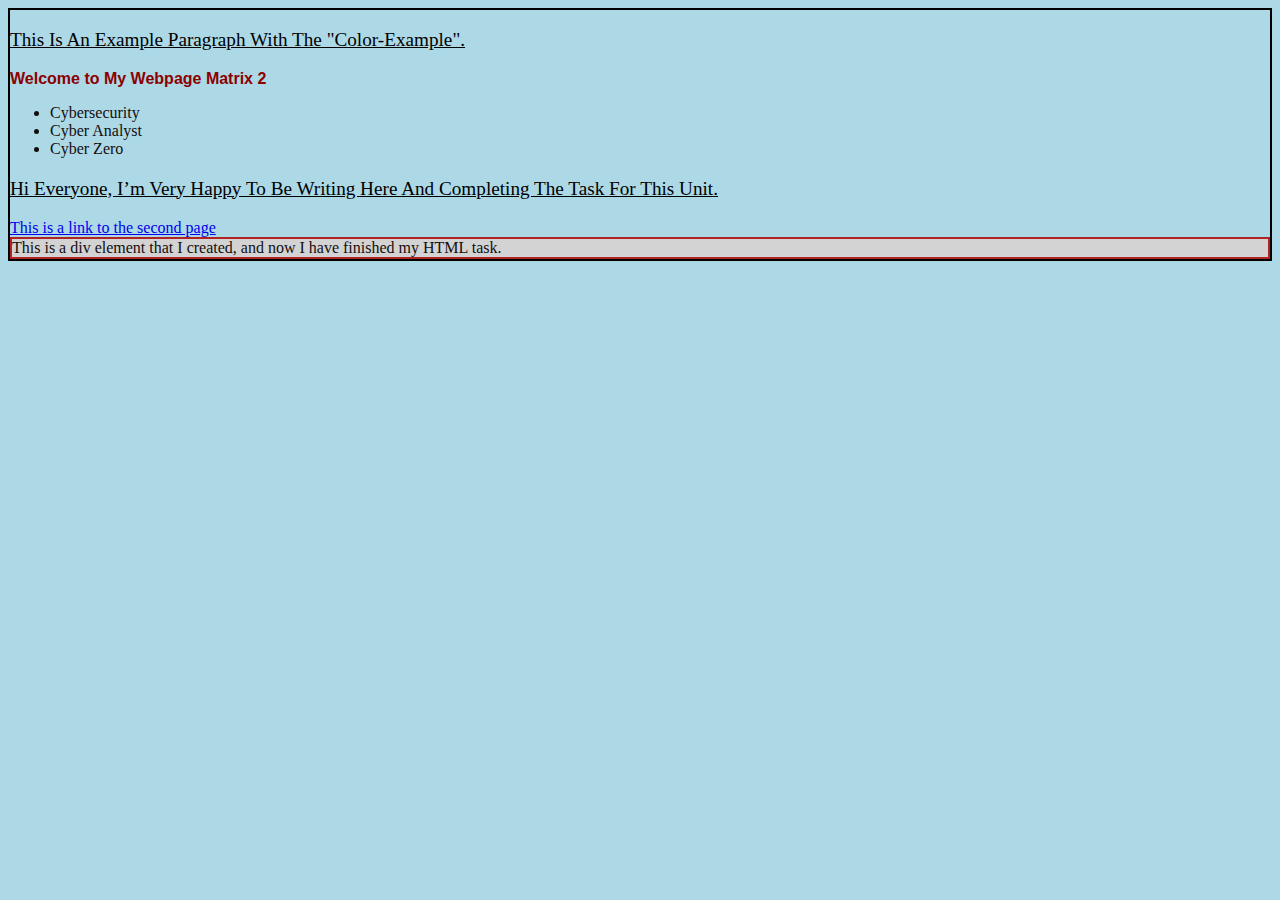
<file: index.html>
<!DOCTYPE html>
<html lang="en">
<head>
    <meta charset="UTF-8">
    <meta name="viewport" content="width=device-width, initial-scale=1.0">
    <title>Anderson Matrix HTML Task</title>
    <link rel="stylesheet" href="styles.css">
</head>
<body>

    <p class="color-example">This is an example paragraph with the "color-example".</p>

    <h1 class="header-example">Welcome to My Webpage Matrix 2</h1>

    <ul class="list-example">
        <li>Cybersecurity</li>
        <li>Cyber Analyst</li>
        <li>Cyber Zero</li>
    </ul>

    <p class="text-example">
        Hi everyone, I’m very happy to be writing here and completing the task for this unit.
    </p>

    <a href="second.html">This is a link to the second page</a>

    <div class="div-example">
        This is a div element that I created, and now I have finished my HTML task.
    </div>

</body>
</html>
</file>
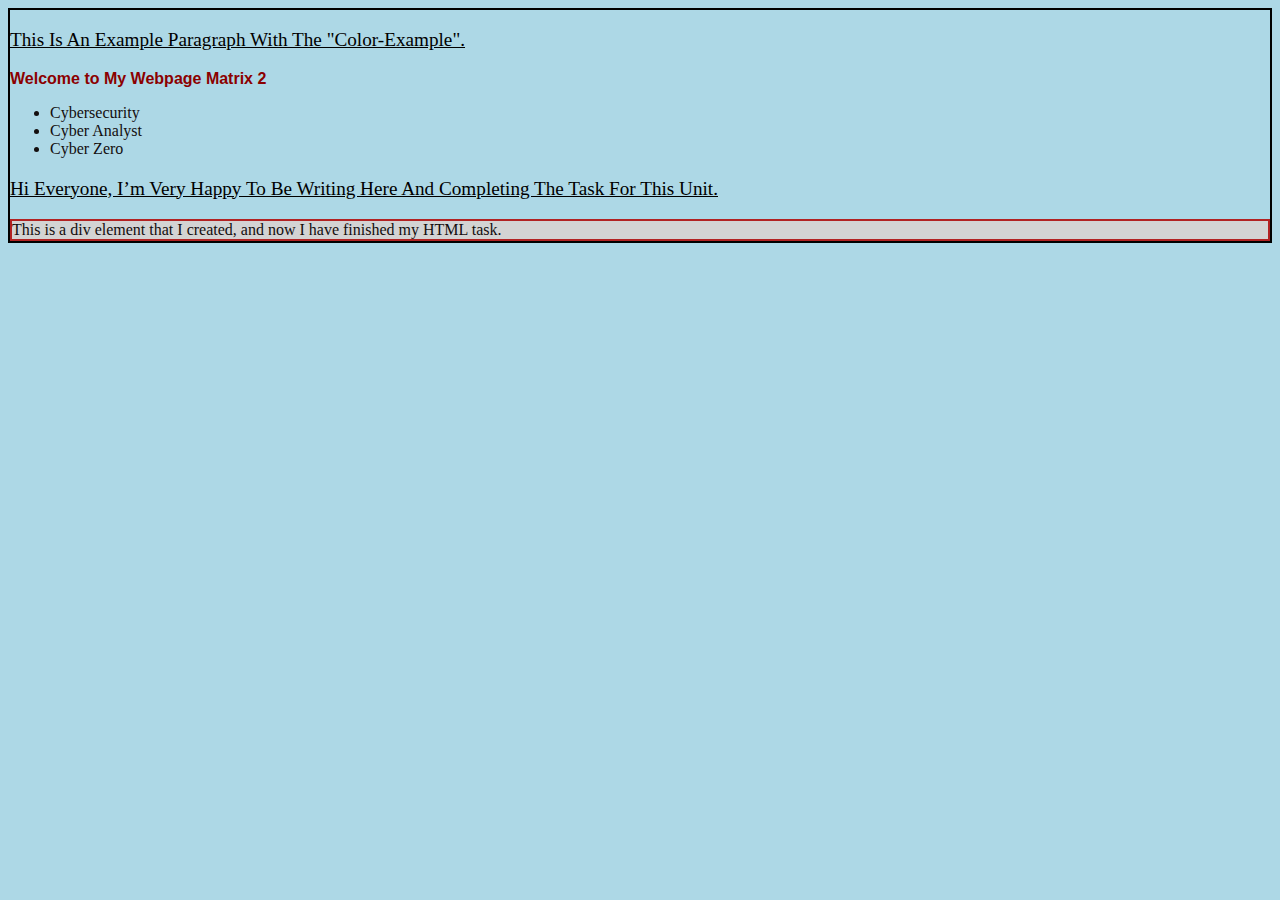
<file: CSS_Basics_Assignment/index.html>
<!DOCTYPE html>
<html lang="en">
<head>
    <meta charset="UTF-8">
    <meta name="viewport" content="width=device-width, initial-scale=1.0">
    <title>Anderson Matrix HTML Task</title>
    <link rel="stylesheet" href="styles.css">
</head>
<body>

    <p class="color-example">This is an example paragraph with the "color-example".</p>

    <h1 class="header-example">Welcome to My Webpage Matrix 2</h1>

    <ul class="list-example">
        <li>Cybersecurity</li>
        <li>Cyber Analyst</li>
        <li>Cyber Zero</li>
    </ul>

    <p class="text-example">
        Hi everyone, I’m very happy to be writing here and completing the task for this unit.
    </p>

    <div class="div-example">
        This is a div element that I created, and now I have finished my HTML task.
    </div>

</body>
</html>
</file>
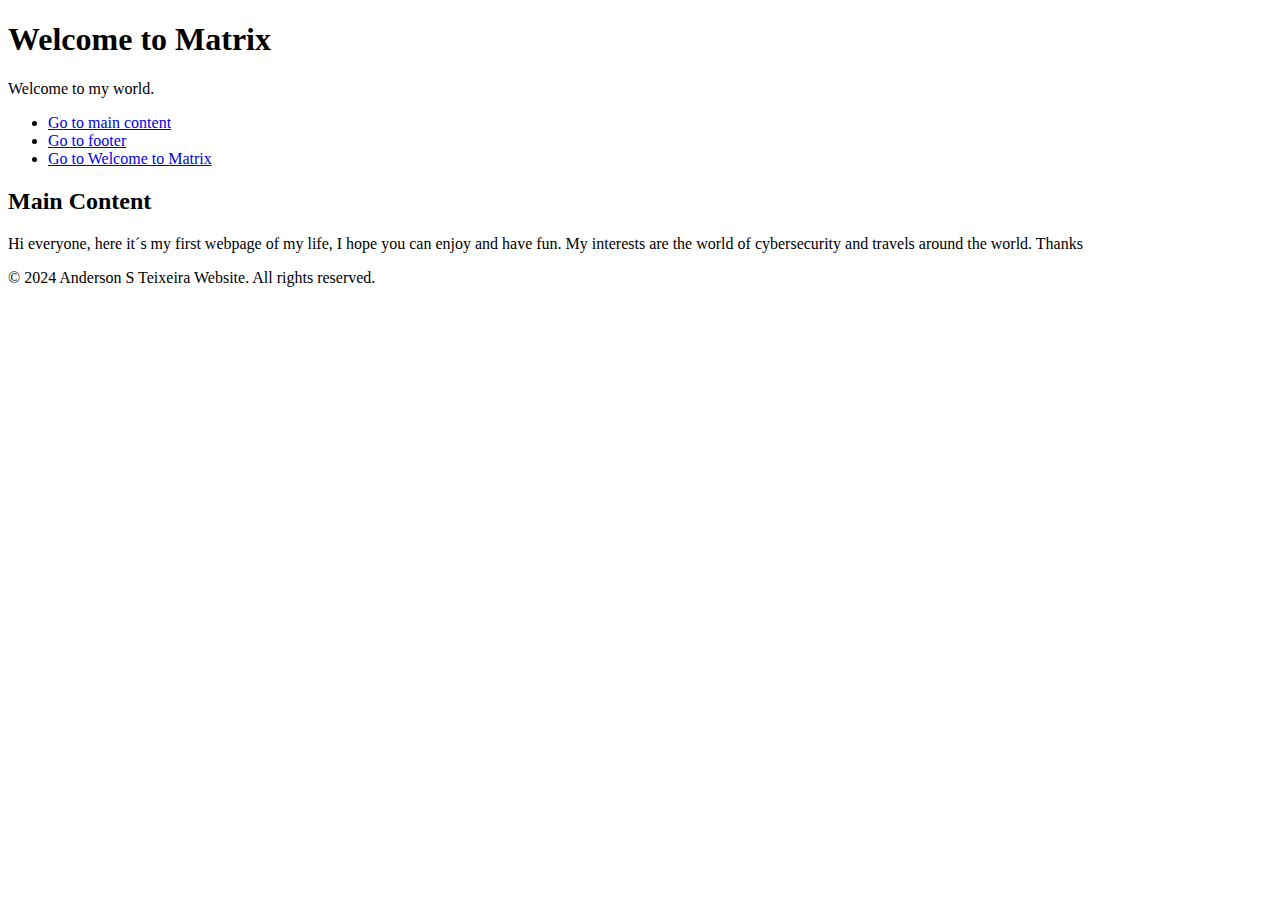
<file: HTML_Basics_Assignment/index.html>
<!DOCTYPE html>
<html lang="en">
<head>
    <meta charset="UTF-8">
    <meta name="viewport" content="width=device-width, initial-scale=1.0">
    <title>Anderson HTML Page</title>
</head>
<body>
    <header id="header">
        <h1>Welcome to Matrix</h1>
        <p>Welcome to my world.</p>
      </header>
      
      <nav>
       <ul>
         <li><a href="#main-content">Go to main content</a></li>
         <li><a href="#footer">Go to footer</a></li>
         <li><a href="#header">Go to Welcome to Matrix</a></li>
       </ul>
      </nav>
      
      <main id="main-content">
        <h2>Main Content</h2>
        <p>Hi everyone, here it´s my first webpage of my life, I hope you can enjoy and have fun. My interests are the world of cybersecurity and travels around the world. Thanks</p>
      </main>
      
      <footer id="footer">
        <p>&copy; 2024 Anderson S Teixeira Website. All rights reserved.</p>
      </footer>
</body>
</html>
</file>
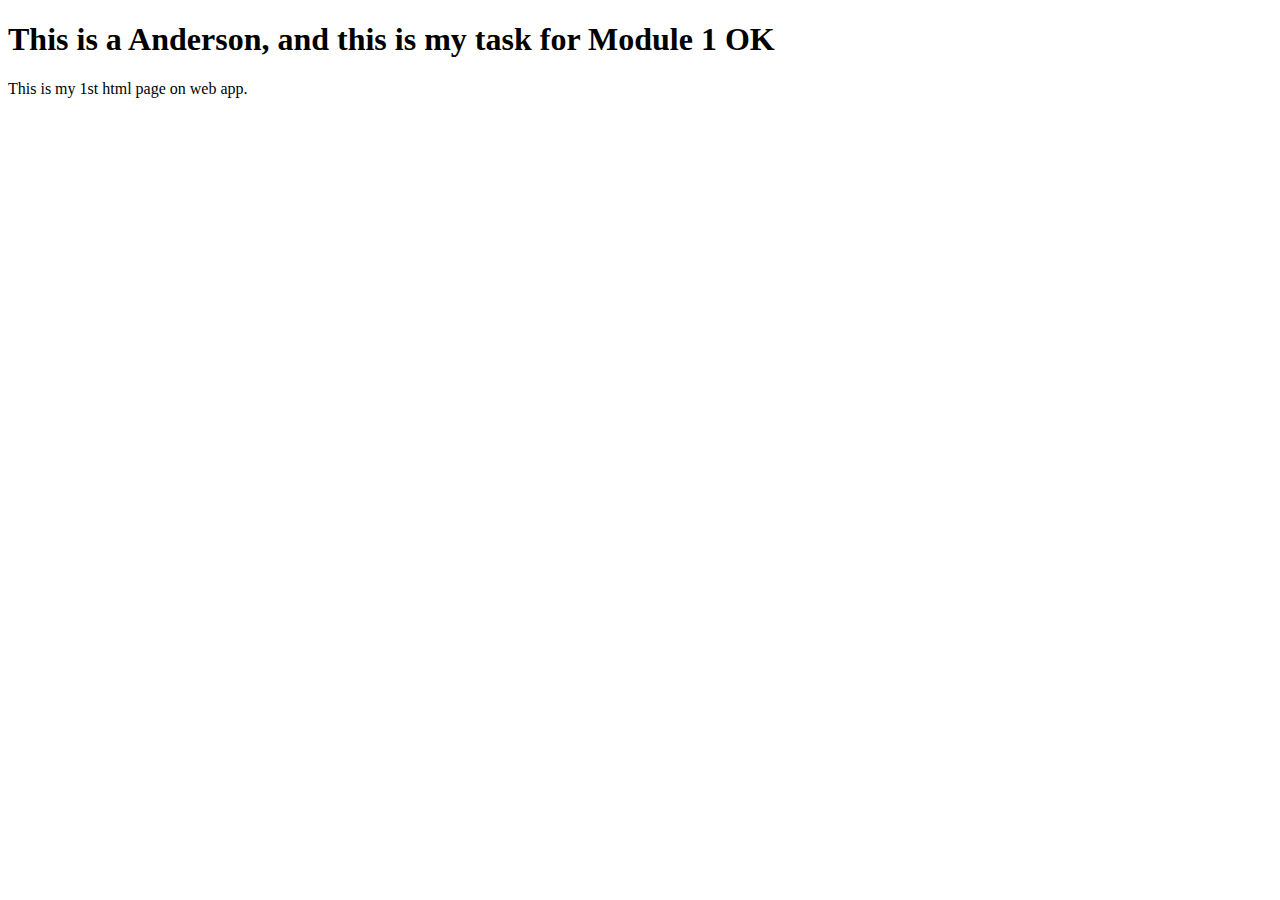
<file: AndersonModule1.html>
<!DOCTYPE html>
<html>
<head>
<title>Page Title</title>
</head>
<body>
<h1>This is a Anderson, and this is my task for Module 1 OK </h1>
<p>This is my 1st html page on web app.</p>
</body>
</html>
</file>
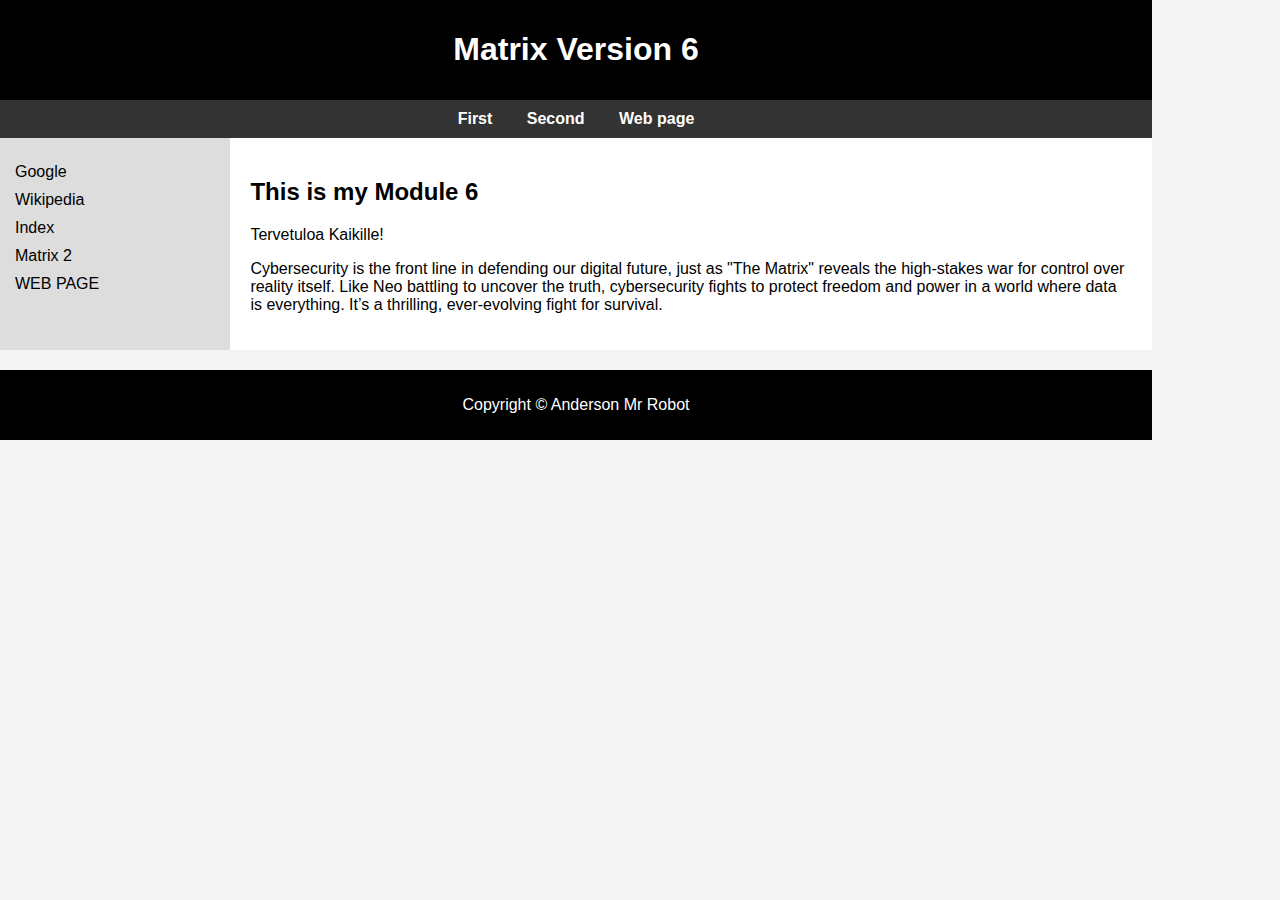
<file: third.html>
<!DOCTYPE html>
<html lang="en">
<head>
    <meta charset="UTF-8">
    <meta name="viewport" content="width=device-width, initial-scale=1.0">
    <title>Matrix Version 6</title>
	<link rel="stylesheet" href="third.css">
    <style>
        body {
            font-family: Arial, sans-serif;
            margin: 0;
            padding: 0;
            background-color: #f4f4f4;
        }

        header {
            color: white;
            text-align: center;
            padding: 10px 0;
        }

        nav.main-nav {
            text-align: center;
            padding: 10px 0;
        }

        nav.main-nav a {
            color: white;
            text-decoration: none;
            margin: 0 15px;
            font-weight: bold;
        }

        nav.main-nav a:hover {
            color: red;
        }

        .container {
            display: flex;
        }

        nav.vertical-nav {
            width: 20%;
            background-color: #ddd;
            padding: 15px;
            box-sizing: border-box;
        }

        nav.vertical-nav a {
            display: block;
            color: black;
            text-decoration: none;
            margin: 10px 0;
        }

        nav.vertical-nav a:hover {
            color: red;
        }

        section {
            width: 80%;
            padding: 20px;
            box-sizing: border-box;
        }

        footer {
            color: white;
            text-align: center;
            padding: 10px 0;
            margin-top: 20px;
        }
    </style>
</head>
<body>
    <header>
        <h1>Matrix Version 6</h1>
    </header>

    <nav class="main-nav">
        <a href="index.html">First</a>
        <a href="second.html">Second</a>
        <a href="webpage.html">Web page</a>
    </nav>

    <div class="container">
        <nav class="vertical-nav">
            <a href="https://www.google.com" target="_blank">Google</a>
            <a href="https://www.wikipedia.org" target="_blank">Wikipedia</a>
            <a href="index.html">Index</a>
            <a href="second.html">Matrix 2</a>
            <a href="webpage.html">WEB PAGE</a>
        </nav>

        <section>
            <h2>This is my Module 6</h2>
            <p>Tervetuloa Kaikille!</p>
            <p>Cybersecurity is the front line in defending our digital future, just as "The Matrix" reveals the high-stakes war for control over reality itself. Like Neo battling to uncover the truth, cybersecurity fights to protect freedom and power in a world where data is everything. It’s a thrilling, ever-evolving fight for survival.</p>
        </section>
    </div>

    <footer>
        <p>Copyright &copy; Anderson Mr Robot</p>
    </footer>
</body>
</html>
</file>
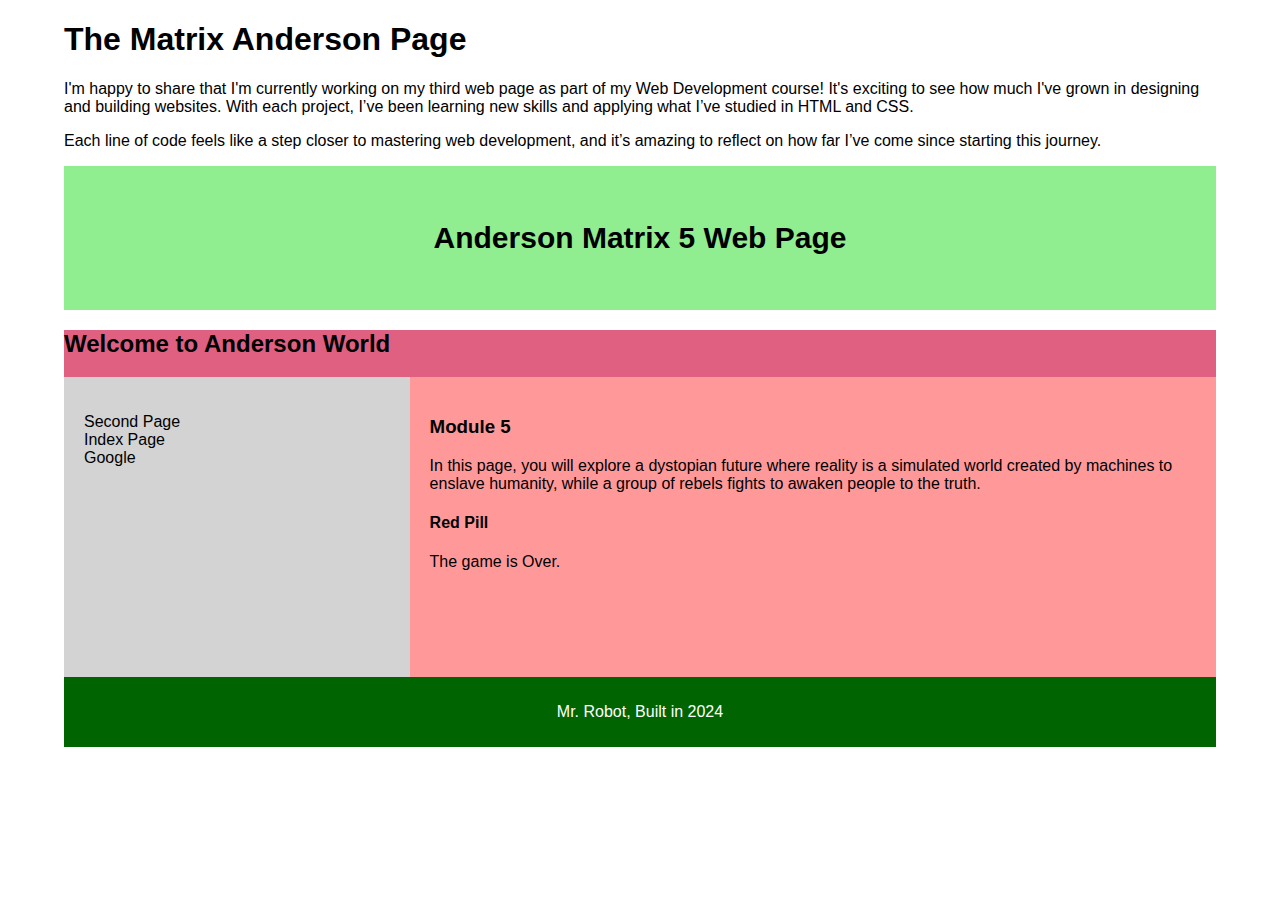
<file: webpage.html>
<!DOCTYPE html>
<html lang="en">
<head>
<title>Welcome to the Desert of the Real 5</title>
<link rel="stylesheet" href="style5.css">
<meta charset="utf-8">
<meta name="viewport" content="width=device-width, initial-scale=1">
<style>
* {
  box-sizing: border-box;
}
body {
  font-family: Arial, Helvetica, sans-serif;
}
header {
  padding: 30px;
  text-align: center;
  font-size: 20px;
  color: black;
}
nav {
  float: left;
  width: 30%;
  height: 300px;
  padding: 20px;
}

nav ul {
  list-style-type: none;
  padding: 0;
}

nav ul li a {
  text-decoration: none;
  color: black;
}

nav ul li a:hover {
  color: darkgreen;
}

article {
  float: left;
  padding: 20px;
  width: 70%;
  background-color: #FF9999;
  height: 300px;
}

section::after {
  content: "";
  display: table;
  clear: both;
}

footer {
  padding: 10px;
  text-align: center;
  color: white;
}

@media (max-width: 600px) {
  nav, article {
    width: 100%;
    height: auto;
  }
}
</style>
</head>
<body>

<h1>The Matrix Anderson Page</h1>
<p>I'm happy to share that I'm currently working on my third web page as part of my Web Development course! It's exciting to see how much I've grown in designing and building websites. With each project, I’ve been learning new skills and applying what I’ve studied in HTML and CSS.</p>
<p>Each line of code feels like a step closer to mastering web development, and it’s amazing to reflect on how far I’ve come since starting this journey.</p>

<header>
  <h2>Anderson Matrix 5 Web Page</h2>
</header>

<section>
  <h2>Welcome to Anderson World</h2>
  <nav>
    <ul>
      <li><a href="second.html">Second Page</a></li>
      <li><a href="index.html">Index Page</a></li>
      <li><a href="https://www.google.com/">Google</a></li>
    </ul>
  </nav>
  
  <article>
    <h3>Module 5</h3>
    <p>In this page, you will explore a dystopian future where reality is a simulated world created by machines to enslave humanity, while a group of rebels fights to awaken people to the truth.</p>
    <h4>Red Pill</h4>
    <p>The game is Over.</p>
  </article>
</section>

<footer>
  <p>Mr. Robot, Built in 2024</p>
</footer>

</body>
</html>
</file>
<file: styles.css>
body {
    color: rgb(19, 14, 14); 
    background-color: lightblue;
    border: 2px solid black;
}
h1 {
    font-size: 1rem;
    font-family: "Arial", sans-serif;
    color: darkred;
}
p {
    list-style-type: square;
    color: black;
    font-family: 'Georgia', serif;
    font-size: 1.2em;
    text-transform: capitalize;
    text-decoration: underline;
}
div {
    background-color: lightgray;
    border: 2px solid #B22222;
}
</file>
<file: CSS_Basics_Assignment/styles.css>
body {
    color: rgb(19, 14, 14); 
    background-color: lightblue;
    border: 2px solid black;
}
h1 {
    font-size: 1rem;
    font-family: "Arial", sans-serif;
    color: darkred;
}
p {
    list-style-type: square;
    color: black;
    font-family: 'Georgia', serif;
    font-size: 1.2em;
    text-transform: capitalize;
    text-decoration: underline;
}
div {
    background-color: lightgray;
    border: 2px solid #B22222;
}
</file>
<file: third.css>
body {
  width: 90%;
  margin-left: auto;
  margin-right: auto;
}

header {
  background-color: black;
}

nav {
  background-color: #333;
}

section {
  background-color: white;
}

footer {
  background-color: black;
}
</file>
<file: style5.css>
body {
width: 90%;
margin-left: auto;
margin-right: auto;
}  

header {
  background-color: lightgreen;
}

nav {
  background-color: lightgrey;
}

section {
  background-color: #DF6080;
}

footer {
  background-color: darkgreen;
}
</file>
